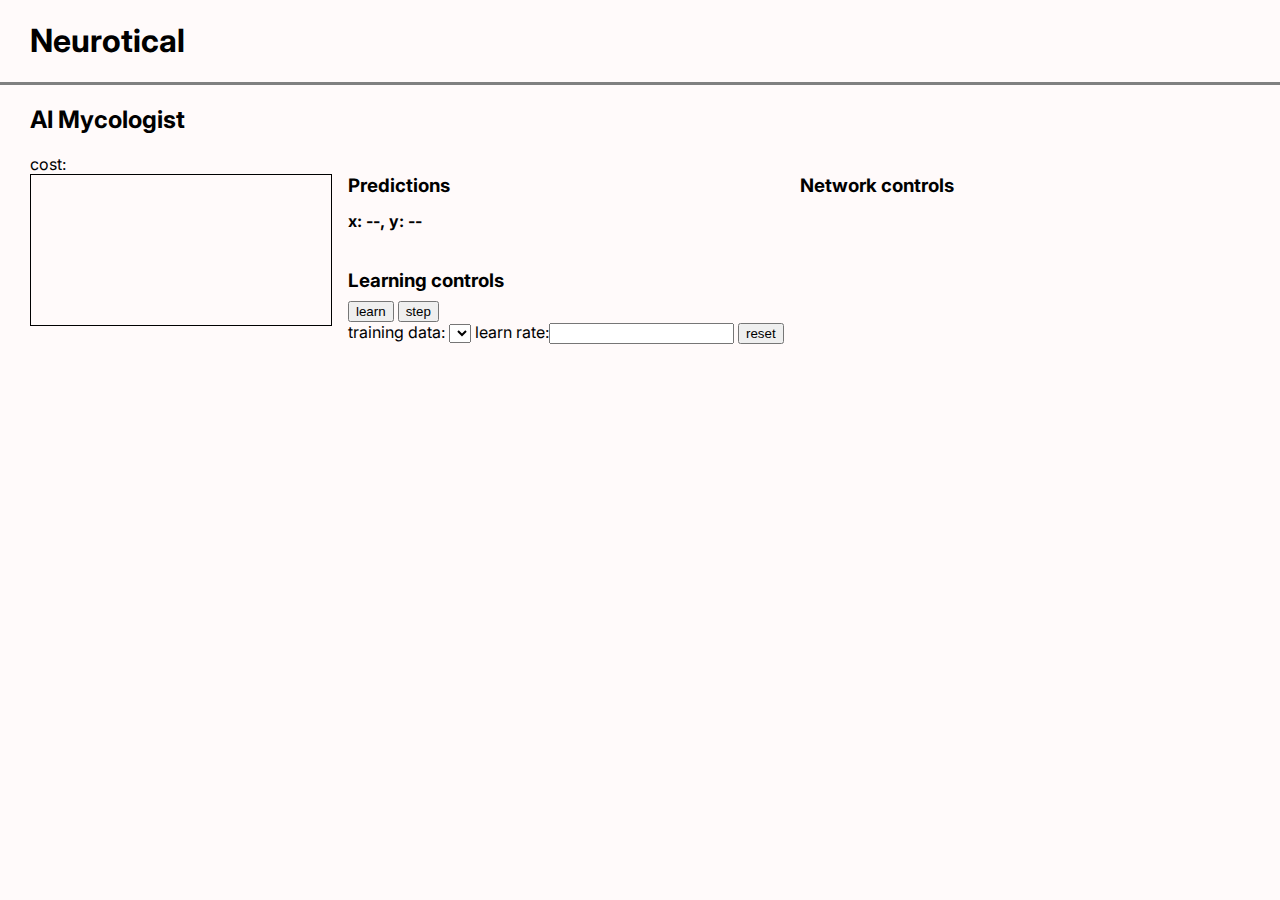
<file: index.html>
<!DOCTYPE html>
<html lang="en">
  <head>
    <meta charset="UTF-8" />
    <meta name="viewport" content="width=device-width, initial-scale=1.0" />
    <title>Neurotical</title>
    <link rel="preconnect" href="https://fonts.googleapis.com" />
    <link rel="preconnect" href="https://fonts.gstatic.com" crossorigin />
    <link
      href="https://fonts.googleapis.com/css2?family=Inter:ital,opsz,wght@0,14..32,100..900;1,14..32,100..900&display=swap"
      rel="stylesheet"
    />
    <link rel="stylesheet" href="./style.css" />
    <script src="./app.js" type="module"></script>
  </head>
  <body class="is-loading">
    <header class="header">
      <div class="header__title">
        <h1 class="header__heading">Neurotical</h1>
      </div>
    </header>
    <div class="page">
      <h2 class="page__title">AI Mycologist</h2>
      <main class="page__main">
        <div class="metrics">
          <div id="accuracy"></div>
          <div class="metrics__cost">cost: <span id="cost"></span></div>
        </div>
        <section class="page__container">
          <div class="canvas-container">
            <canvas id="canvas" class="canvas-container__canvas"></canvas>
          </div>
          <div class="info-container">
            <section class="prediction-section">
              <h3>Predictions</h3>
              <div id="point" class="prediction-section__point">x: --, y: --</div>
              <div id="prediction" class="prediction"></div>
            </section>
            <section class="learning-controls">
              <h3>Learning controls</h3>
              <div class="button-group">
                <button id="learn" class="learn">learn</button>
                <button id="step" class="step">step</button>
              </div>
              <label>
                <span>training data:</span>
                <select id="dataset-selector"></select>
              </label>
              <label>learn rate:<input type="number" id="learn-rate" min="0" step=".1" /> </label>
              <button id="reset" class="reset">reset</button>
            </section>
          </div>
          <section class="network-controls">
            <h3>Network controls</h3>
            <div id="network-controls" class="network-controls__network"></div>
          </section>
        </section>
      </main>
    </div>
  </body>
</html>
</file>
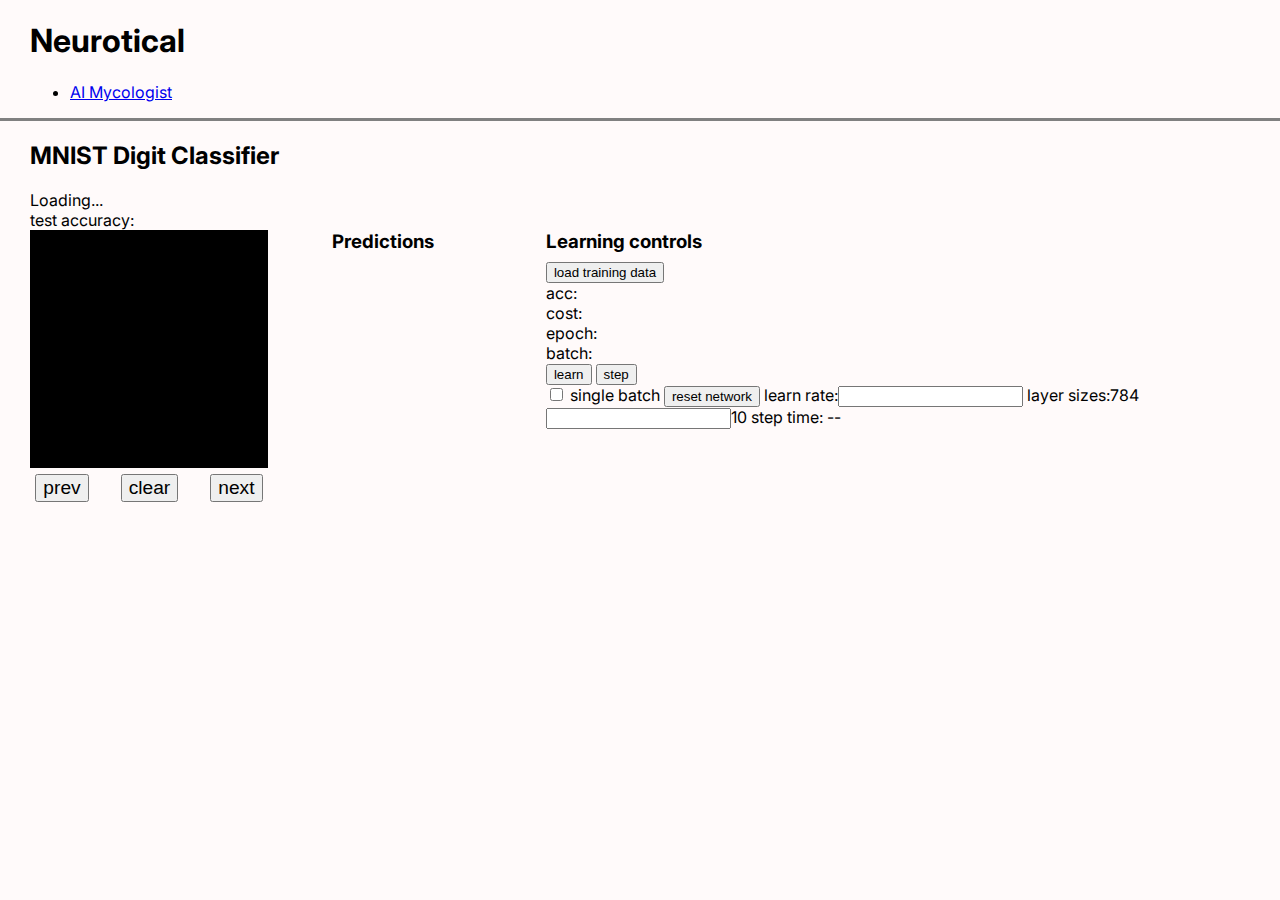
<file: mnist/index.html>
<!DOCTYPE html>
<html lang="en">
  <head>
    <meta charset="UTF-8" />
    <meta name="viewport" content="width=device-width, initial-scale=1.0" />
    <link rel="icon" href="data:;base64,iVBORw0KGgo=" />
    <title>Neurotical</title>
    <link rel="preconnect" href="https://fonts.googleapis.com" />
    <link rel="preconnect" href="https://fonts.gstatic.com" crossorigin />
    <link
      href="https://fonts.googleapis.com/css2?family=Inter:ital,opsz,wght@0,14..32,100..900;1,14..32,100..900&display=swap"
      rel="stylesheet"
    />
    <link rel="stylesheet" href="../style.css" />
    <link rel="stylesheet" href="./mnist.css" />
    <link rel="icon" type="image/png" href="../images/mnist.png" />
    <script src="./mnist.js" type="module"></script>
  </head>
  <body class="is-loading">
    <header class="header">
      <div class="header__title">
        <h1 class="header__heading">Neurotical</h1>
      </div>
      <nav class="nav">
        <ul>
          <li><a href="../mushrooms/">AI Mycologist</a></li>
        </ul>
      </nav>
    </header>
    <div class="page">
      <h2 class="page__title">MNIST Digit Classifier</h2>
      <div class="page__loading-text">Loading...</div>
      <main class="page__main">
        <div class="metrics">
          <div>test accuracy: <span id="test-accuracy"></span></div>
        </div>
        <div class="page__container">
          <div class="grid-container">
            <div id="pixel-grid" class="grid-container__grid"></div>
            <div class="grid-container__buttons">
              <button id="prev">prev</button>
              <button id="clear">clear</button>
              <button id="next">next</button>
            </div>
          </div>
          <section class="prediction-section">
            <h3>Predictions</h3>
            <div id="prediction" class="prediction"></div>
          </section>
          <section class="learning-controls">
            <h3>Learning controls</h3>
            <button id="load">load training data</button>
            <div id="learning-controls" class="learning-controls__controls learning-controls--not-loaded">
              <div>acc: <span id="accuracy"></span></div>
              <div class="metrics__cost">cost: <span id="cost"></span></div>
              <div class="button-group">
                <div>epoch: <span id="epoch"></span></div>
                <div>batch: <span id="batch"></span></div>
              </div>
              <div class="button-group">
                <button id="learn">learn</button>
                <button id="step">step</button>
              </div>
              <label>
                <input type="checkbox" id="single-batch" />
                <span>single batch</span>
              </label>
              <button id="reset">reset network</button>
              <label>learn rate:<input type="number" id="rate" min="0" step="0.1" /> </label>
              <label
                >layer sizes:<span>784</span
                ><input type="text" id="layers-hidden" class="learning-controls__hidden-layer-size" /><span>10</span>
              </label>
              <span class="timings__step-time">step time: <span id="step-time">--</span></span>
            </div>
          </section>
        </div>
      </main>
    </div>
  </body>
</html>
</file>
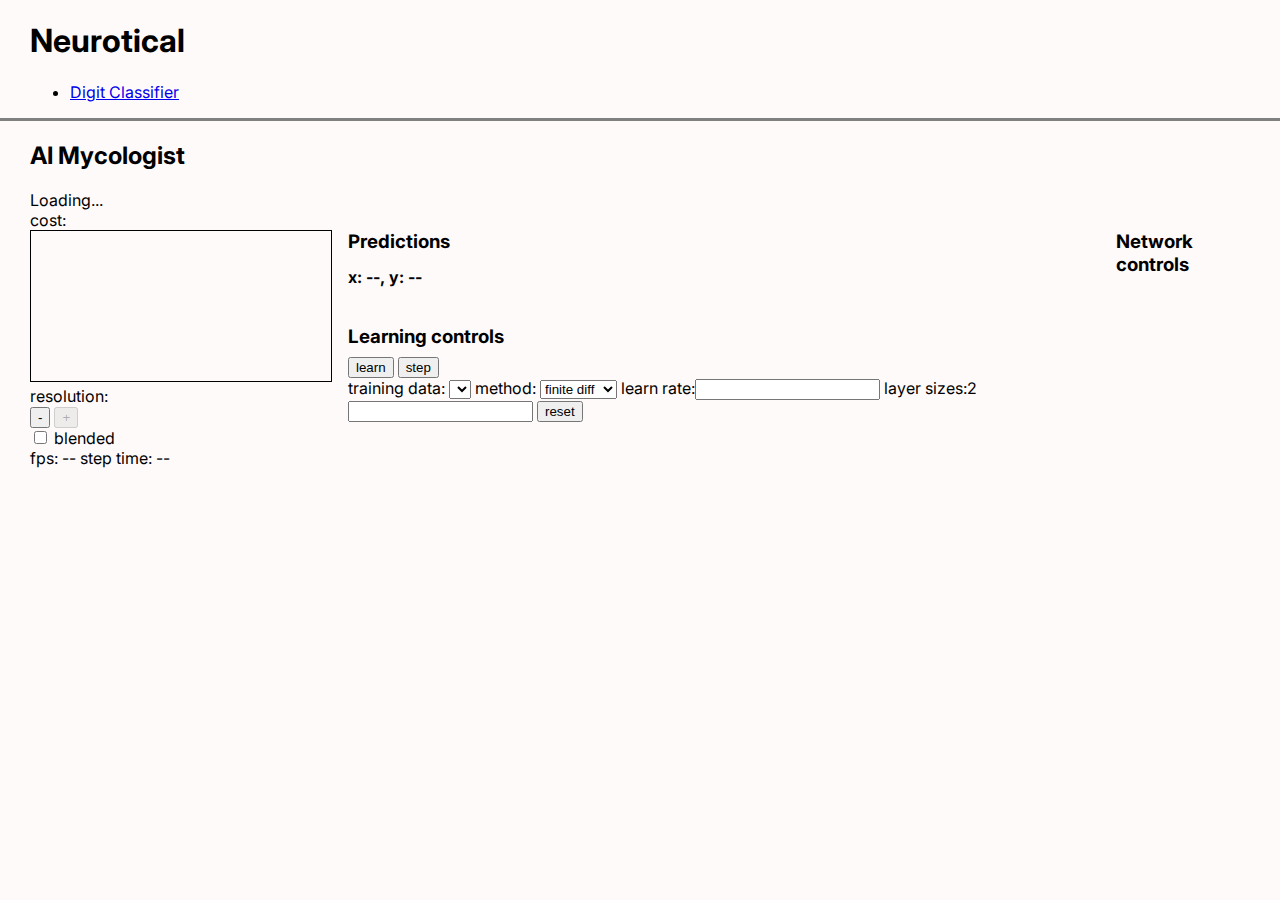
<file: mushrooms/index.html>
<!DOCTYPE html>
<html lang="en">
  <head>
    <meta charset="UTF-8" />
    <meta name="viewport" content="width=device-width, initial-scale=1.0" />
    <title>Neurotical</title>
    <link rel="preconnect" href="https://fonts.googleapis.com" />
    <link rel="preconnect" href="https://fonts.gstatic.com" crossorigin />
    <link
      href="https://fonts.googleapis.com/css2?family=Inter:ital,opsz,wght@0,14..32,100..900;1,14..32,100..900&display=swap"
      rel="stylesheet"
    />
    <link rel="stylesheet" href="../style.css" />
    <script src="./app.js" type="module"></script>
  </head>
  <body class="is-loading">
    <header class="header">
      <div class="header__title">
        <h1 class="header__heading">Neurotical</h1>
      </div>
      <nav class="nav">
        <ul>
          <li><a href="../mnist">Digit Classifier</a></li>
        </ul>
      </nav>
    </header>
    <div class="page">
      <h2 class="page__title">AI Mycologist</h2>
      <div class="page__loading-text">Loading...</div>
      <main class="page__main">
        <div class="metrics">
          <div id="accuracy"></div>
          <div class="metrics__cost">cost: <span id="cost"></span></div>
        </div>
        <section class="page__container">
          <div class="canvas-container">
            <canvas id="canvas" class="canvas-container__canvas"></canvas>
            <div class="canvas-container__controls">
              <div class="resolution">
                <div>resolution:</div>
                <div class="resolution__buttons">
                  <button id="resolution__minus">-</button>
                  <button id="resolution__plus" disabled>+</button>
                </div>
                <div id="current-resolution"></div>
              </div>
              <label>
                <input type="checkbox" id="blended" />
                <span>blended</span>
              </label>
            </div>
            <div class="timings">
              <span class="timings__fps">fps: <span id="fps">--</span></span>
              <span class="timings__step-time">step time: <span id="step-time">--</span></span>
            </div>
          </div>
          <div class="info-container">
            <section class="prediction-section">
              <h3>Predictions</h3>
              <div id="point" class="prediction-section__point">x: --, y: --</div>
              <div id="prediction" class="prediction"></div>
            </section>
            <section class="learning-controls">
              <h3>Learning controls</h3>
              <div class="button-group">
                <button id="learn" class="learn">learn</button>
                <button id="step" class="step">step</button>
              </div>
              <label>
                <span>training data:</span>
                <select id="dataset-selector"></select>
              </label>
              <label>
                <span>method:</span>
                <select id="training-method">
                  <option value="finite">finite diff</option>
                  <option value="backprop">backprop</option>
                </select></label
              >
              <label>learn rate:<input type="number" id="learn-rate" min="0" step="1" /> </label>
              <label
                >layer sizes:<span>2</span>
                <input type="text" id="layers-hidden" class="learning-controls__hidden-layer-size" />
                <span id="layers-output"></span>
              </label>
              <button id="reset" class="reset">reset</button>
            </section>
          </div>
          <section class="network-controls">
            <h3>Network controls</h3>
            <div id="network-controls" class="network-controls__network"></div>
          </section>
        </section>
      </main>
    </div>
  </body>
</html>
</file>
<file: style.css>
*,
*::before,
*::after {
  box-sizing: border-box;
}

h3 {
  margin: 0;
}

section {
  h3 {
    margin-bottom: 0.5rem;
  }
}

body {
  background-color: snow;
  font-family: "Inter", sans-serif;
  margin: 0px 30px;
}

.header {
  border-bottom: 3px solid gray;
  margin: 0 -30px;
  padding: 0 30px;
}
/* Page */

.page {
  margin-bottom: 2rem;
}

.page__main {
  display: flex;
  flex-direction: column;
}

.page__container {
  display: flex;
  gap: 1rem;
}

/* Canvas container */

.canvas-container__canvas {
  border: 1px solid black;
}

/* Info Container */

.info-container {
  display: flex;
  flex-direction: column;
  gap: 2rem;
}

/* Prediction */

.prediction-section {
  display: flex;
  flex-direction: column;
  gap: 0.4rem;
}

.prediction-section__point {
  font-weight: bold;
}

.prediction {
  display: flex;
  flex-direction: column;
  width: 150px;
}

.prediction__mushroom {
  display: flex;
  justify-content: space-between;
}

/* Network Controls */

.network-controls__network {
  display: flex;
  flex-wrap: wrap;
  gap: 5px;
  margin-top: 0.3rem;
}

.layer {
  border: 2px solid palevioletred;
  width: 275px;
  border-radius: 4px;
  padding: 0.3rem;
  display: flex;
  flex-direction: column;
  justify-content: space-evenly;
  gap: 0.3rem;
}

.node {
  border: 2px solid slategray;
  border-radius: 4px;
}

.control {
  display: flex;
  height: 1.6rem;
  align-items: center;
  gap: 0.7rem;
}

.control__input {
  flex: 1;
}

.control__value {
  width: 85px;
}

.weight {
  color: black;
}

.bias {
  color: dimgray;
}

.output {
  border-width: 3px;
}
</file>
<file: mnist/mnist.css>
#label {
  font-size: 3rem;
}

/* Page Container */

.page__container {
  gap: 4rem;
}

/* Grid Container */

.grid-container {
  display: flex;
  flex-direction: column;
  gap: 0.4rem;
  width: 300px;
}

.grid-container__grid {
  aspect-ratio: 1 / 1;
  display: grid;
  grid-template-columns: repeat(28, 1fr);
  background-color: black;
}

.grid-container__buttons {
  display: flex;
  justify-content: center;
  gap: 2rem;

  button {
    font-size: 1.2rem;
  }
}

/* Mobile  */

@media screen and (max-width: 900px) {
  .page__container {
    max-width: 400px;
    gap: 1rem;
  }

  .grid-container__grid {
    width: 100%;
    touch-action: none;
  }

  .test-button-group {
    button {
      padding: 10px;
      appearance: none;
    }
  }
}
</file>
